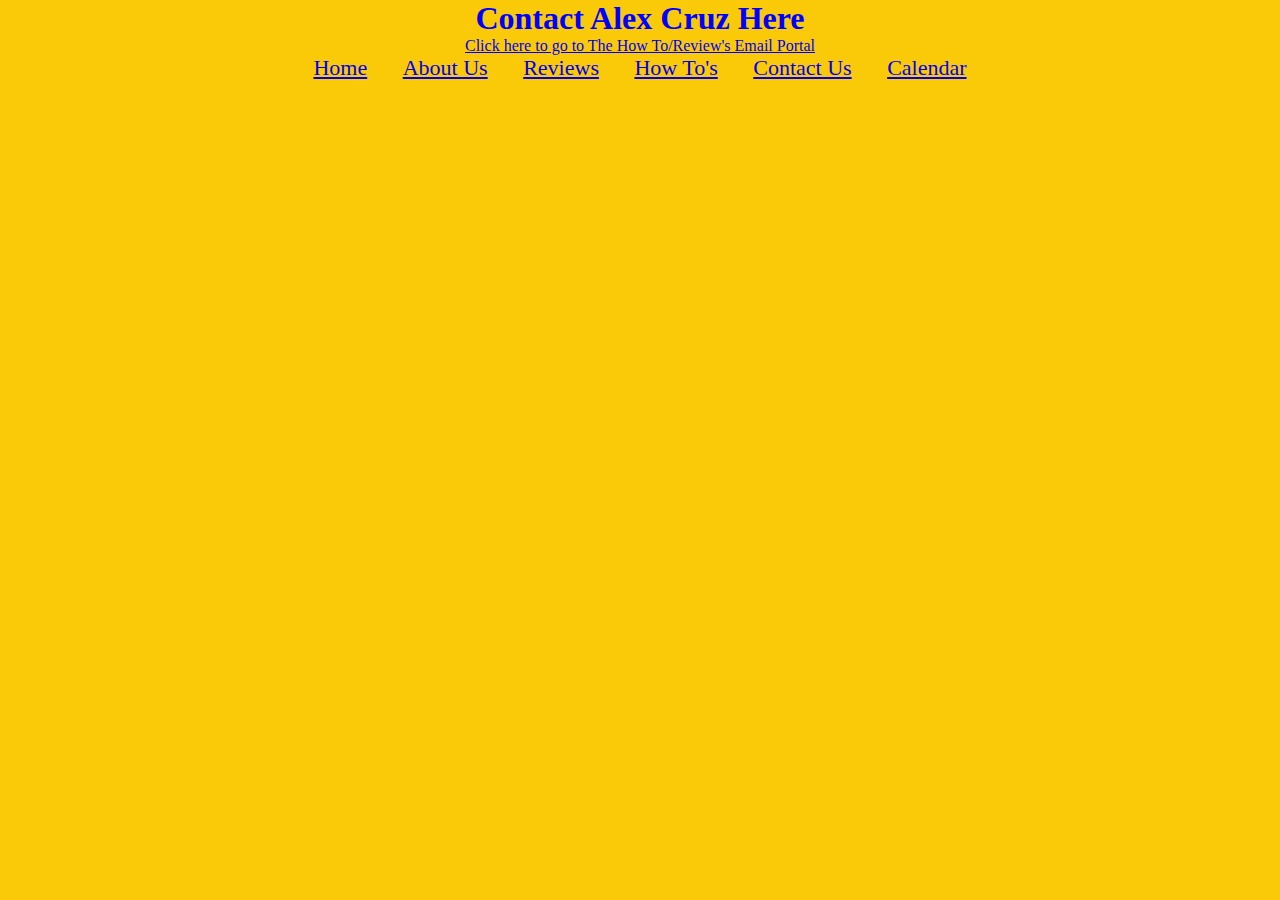
<file: alex.html>
<html>
	<head>
		<link rel="stylesheet" type="text/css" href="Alex.css">
	<title>Alex Cruz</title>
	<center><h1>Contact Alex Cruz Here</h1><a href="http://mail.ahtrc.org/customlogin">Click here to go to The How To/Review's Email Portal</a></center>
	</head>
	<body>
		<div class="navbartop">
			<ul>
				<li><a href="Home1.html">Home</a></li>
				<li><a href="aboutus.html">About Us</a></li>
				<li><a href="reviews.html">Reviews</a></li>
				<li><a href="recomended.html">How To's</a></li>
				<li><a href="contactus.html">Contact Us</a></li>
				<li><a href="calendar.html">Calendar</a></li>
			</ul>
		</div>
		<center><script type="text/javascript"> id = 202657; clr = "000000-ff0000-00e1ff-ff0000"; </script><script type="text/javascript" src="http://kontactr.com/wp.js"></script><center>
	</body>
</html>
</file>
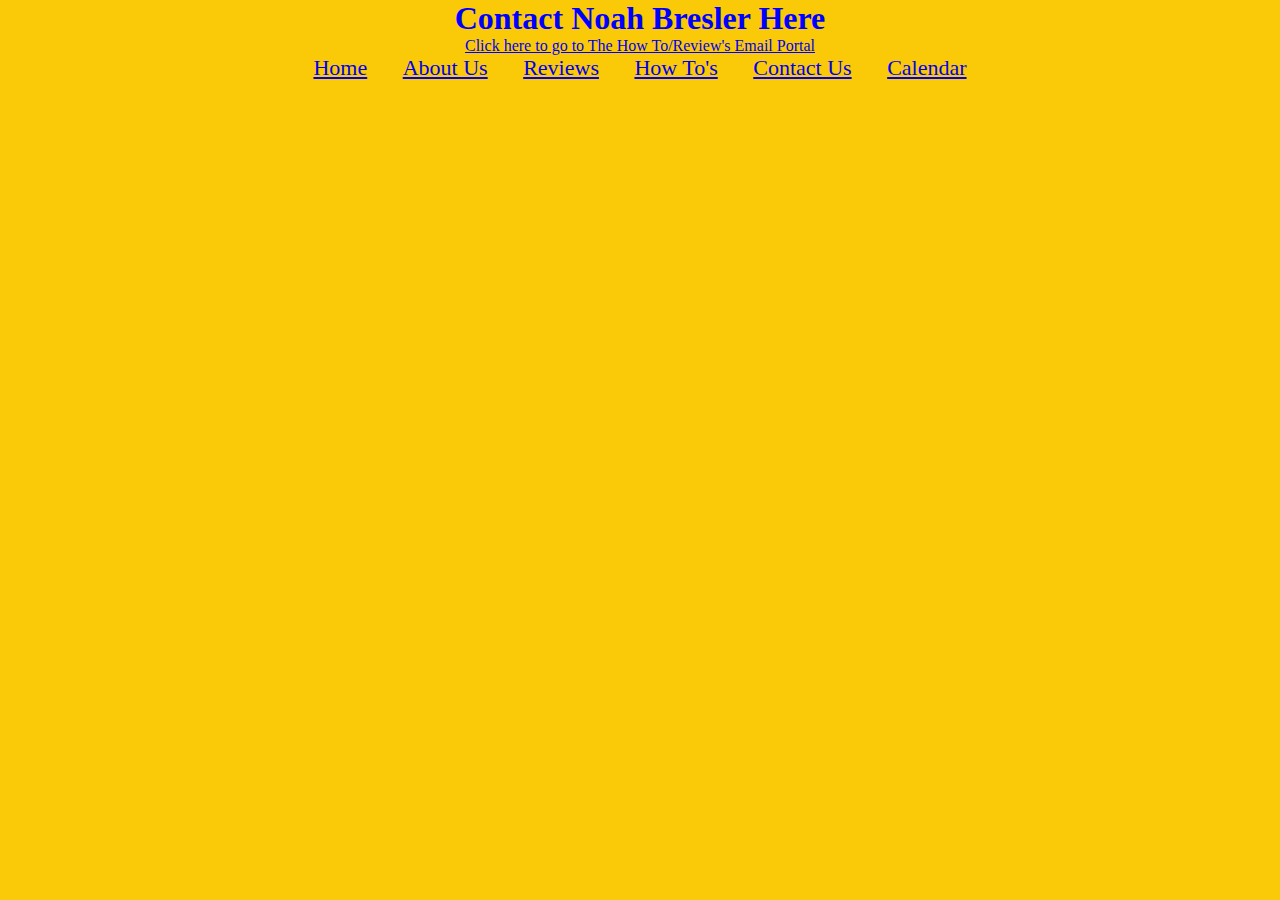
<file: noah.html>
<html>
	<head>
		<link rel="stylesheet" type="text/css" href="Alex.css">
	<title>Noah Bresler</title>
	<center><h1>Contact Noah Bresler Here</h1><a href="http://mail.ahtrc.org/customlogin">Click here to go to The How To/Review's Email Portal</a></center>
	</head>
	<body>
		<div class="navbartop">
			<ul>
				<li><a href="Home1.html">Home</a></li>
				<li><a href="aboutus.html">About Us</a></li>
				<li><a href="reviews.html">Reviews</a></li>
				<li><a href="recomended.html">How To's</a></li>
				<li><a href="contactus.html">Contact Us</a></li>
				<li><a href="calendar.html">Calendar</a></li>
			</ul>
		</div>
		<center><script type="text/javascript"> id = 202658; clr = "000000-ff0000-ffb700-ff0000"; </script><script type="text/javascript" src="http://kontactr.com/wp.js"></script><center>
	</body>
</html>
</file>
<file: Alex.css>
*{margin:0;
	padding:0;
}
body{
	background-color:#FAC907;
	width: 100%;
	height: 100%;
	overflow-x: hidden;
	font-family:IMPACT;
	color:#0000ff;
}


.navbartop{
	height:81;
	width:800;
	text-align:center;
	margin:auto;
	font-size: 22;
	font-family:IMPACT;
	color:blue;
}
li{
	list-style: none;
	display:inline;
	padding:15;
	text-align: center;
}

.navbarleft{
	height:320;
	width:100;
	border:solid text-align:center;
	background-color:white;
	float:left;

}

.lileft{
	display: block;
	text-align: center;
	padding-top: 20px;
	overflow: hidden;
}

ul {
	overflow: hidden;
}

.title{
	font-family:AR DARLING;
}

.byalex{
	width:420;
	font-family:AR CARTER;
	font-size:20;
	position:absolute;
	bottom:0;
	right:0;
}


.welcomerhome1{
	margin-left:450;
	font-family:AR DESTINE;
}

.stuffdefinition{
	text-align: center;
	font-family:AR ESSENCE;
	font-size: 29;

}

.aboutusp{
	height:400;
	width:700;
	float:left;
	overflow:hidden;
	margin-left:300;
	color:#0000ff;
}

.battlefrontreviewp{
	height:600;
	width:700;
	margin:auto;
	overflow:hidden;
	margin-left:300;
	color:#0000ff;
}

.battlefrontreviewpage{
	margin:auto;
}

.fifa16reviewpage{
	margin:auto;
}

.fifa16reviewp{
	height:500;
	width:700;
	margin:auto;
	overflow:hidden;
	margin-left:300;
	color:#0000ff;
}

.contactus{
}

.names{
	text-align:center;
}

#202653{
	height:500px;
	margin:auto;
	border:solid;
}
</file>
